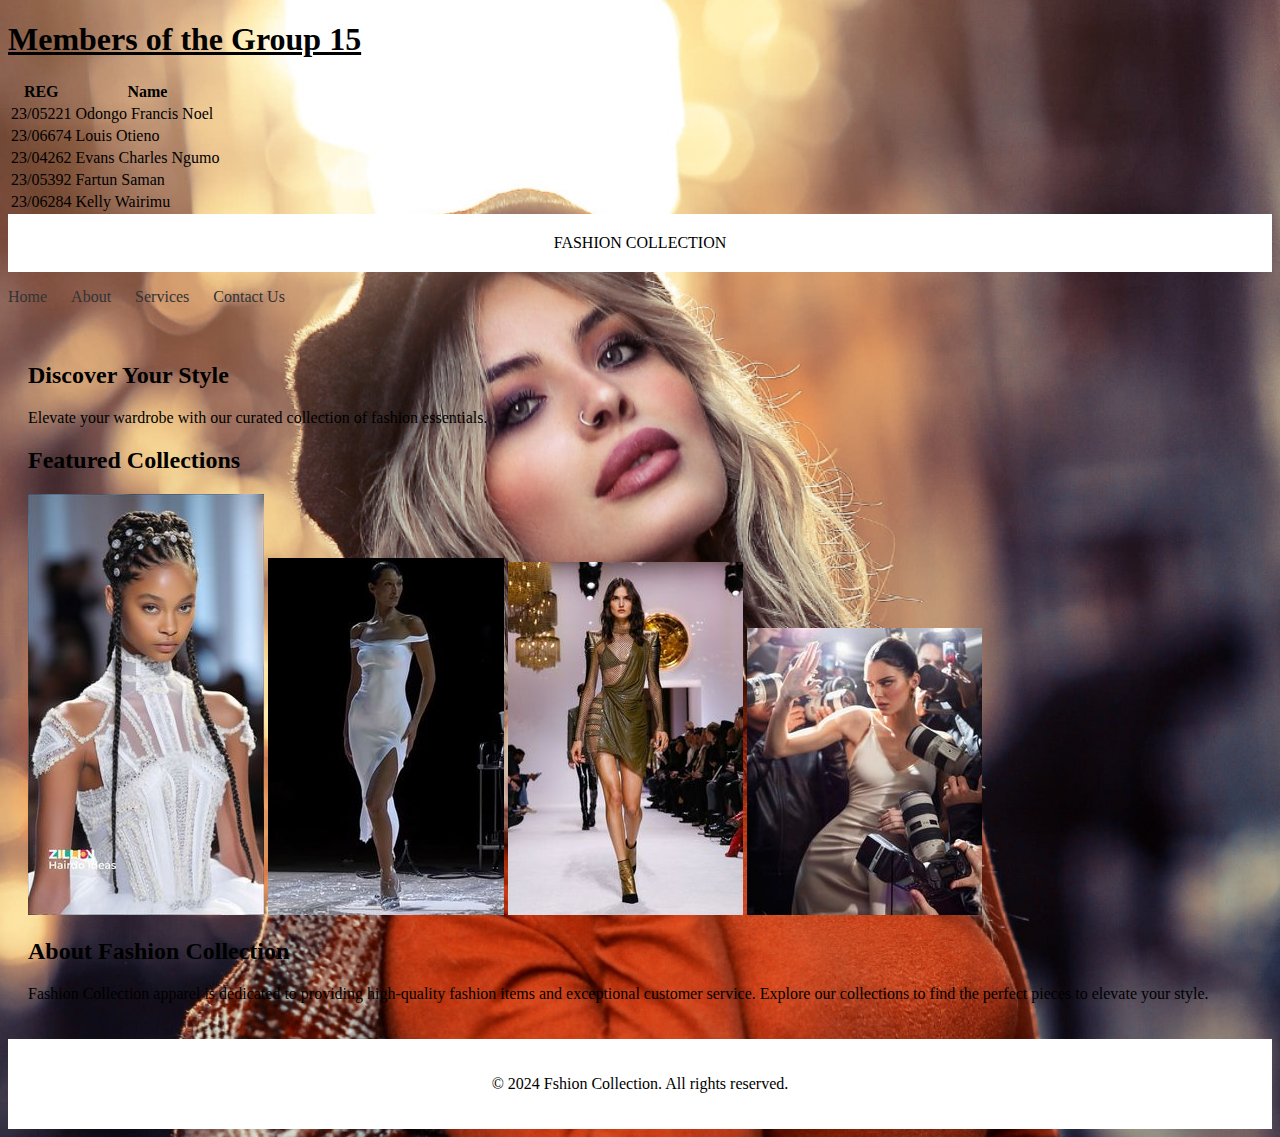
<file: index.html>
<!DOCTYPE html>
<html lang="en">
<head>
    <meta charset="UTF-8">
    <meta name="viewport" content="width=<<device-width>>, initial-scale=1.0">
    <title>Fashion</title>
    <link rel="stylesheet" href="styles.css">
</head>
</body>
<body>
    <h1><b><li><u>Members of the Group 15</u></li></b></h1>
    <table>
        <thead>
            <tr>
                <th>REG</th>
                <th>Name</th>
            </tr>
        </thead>
        <tbody>
            <tr>
                <td>23/05221</td>
                <td>Odongo Francis Noel</td>
            </tr>
            <tr>
                <td>23/06674</td>
                <td>Louis Otieno</td>
            </tr>
            <tr>
                <td>23/04262</td>
                <td>Evans Charles Ngumo</td>
            </tr>
            <tr>
                <td>23/05392</td>
                <td>Fartun Saman</td>
            </tr>
            <tr>
                <td>23/06284</td>
                <td>Kelly Wairimu</td>
            </tr>
        </tbody>
    </table>
</body>
</html>
<body style="background-color:rgb(47, 0, 65);">
    <header>FASHION COLLECTION</header>
    <nav>
        <ul>
            <li><a href="index.html">Home</a></li>
            <li><a href="about.html">About</a></li>
            <li><a href="Services.html">Services</a></li>
            <li><a href="contact.html">Contact Us</a></li>
        </ul>
    </nav>
    <main>
        <section id="hero">
            <div class="hero-content">
                <h2>Discover Your Style</h2>
                <p>Elevate your wardrobe with our curated collection of fashion essentials.</p>
            </div>
        </section>

        <section id="featured-collections">
            <h2>Featured Collections</h2>
            <img src="image6.jpg">
            <img src="image7.jpg">
            <img src="image9.jpg">
            <img src="image12.jpg">

        </section>
        <head>
            <style>
                body {
                    background-image: url("fashion.jpg");
                    background-repeat: no-repeat;
                    background-size: cover;
                }
            </style>
        </head>

        <section id="about-us">
            <h2>About Fashion Collection</h2>
            <p>Fashion Collection apparel is dedicated to providing high-quality fashion items and exceptional customer service. Explore our collections to find the perfect pieces to elevate your style.</p>
        </section>
    </main>
    <footer>
        <p>&copy; 2024 Fshion Collection. All rights reserved.</p>
    </footer>
</body>
</html>
</file>
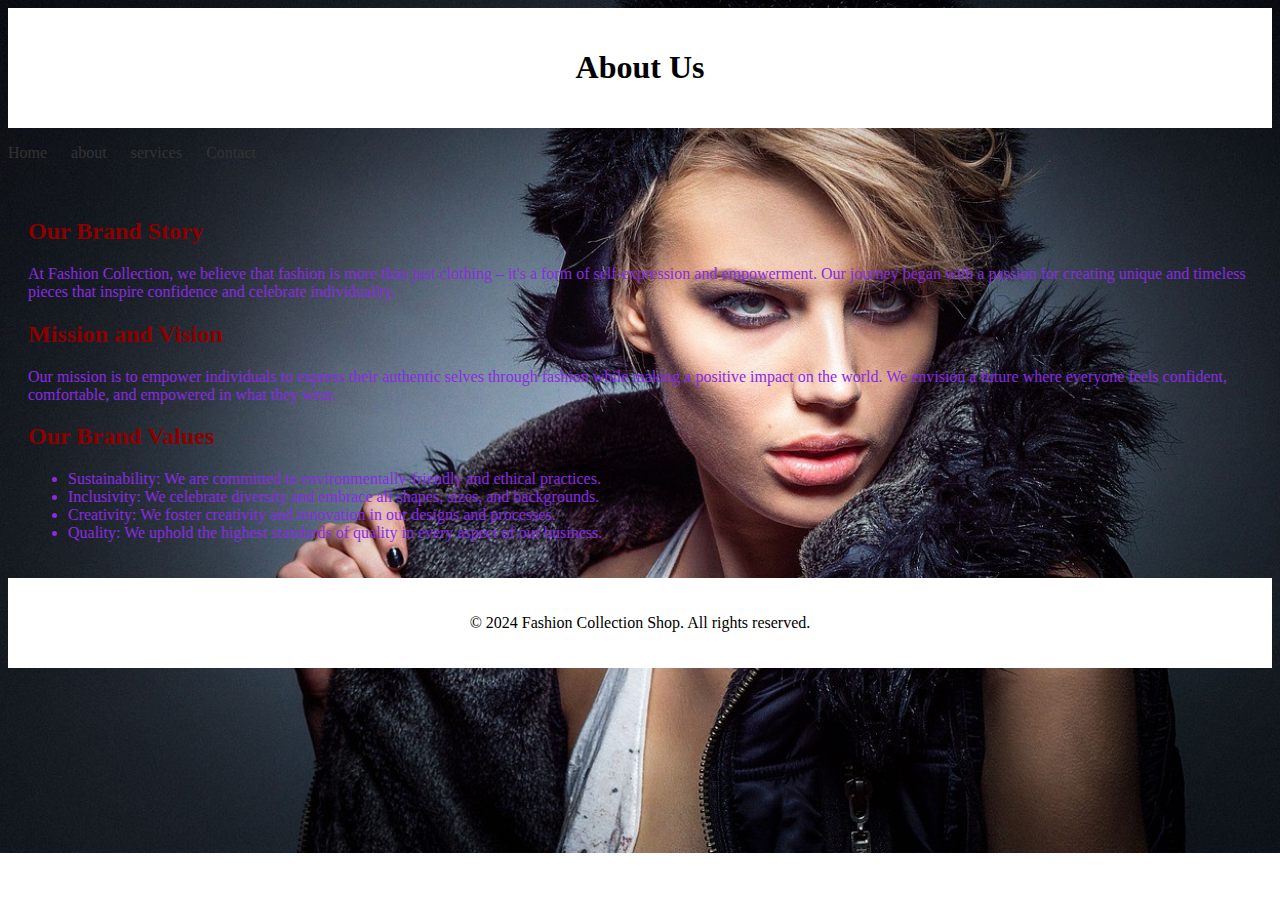
<file: about.html>
<!DOCTYPE html>
<html lang="en">
<head>
    <meta charset="UTF-8">
    <meta name="viewport" content="width=device-width, initial-scale=1.0">
    <title>About</title>
    <link rel="stylesheet" href="styles.css">
     <style>
        
            body {
                    background-image: url("image15.jpg");
                    background-repeat: no-repeat;
                    background-size: cover;
                }
                h2{
                    color:darkred;
                }
                p{
                    color:blueviolet;
                }
                ul{
                    color:blueviolet;
                }
            </style>
</head>
<body>
    <header>
        <h1> About Us</h1>
    </header>
    <nav>
        <ul>
            <li><a href="index.html">Home</a></li>
            <li><a href="about.html">about</a></li>
            <li><a href="services.html">services</a></li>
            <li><a href="contact.html">Contact</a></li>
        </ul>
    </nav>
    <main>
        <section id="brand-story">
            <h2>Our Brand Story</h2>
            <p>At Fashion Collection, we believe that fashion is more than just clothing – it's a form of self-expression and empowerment. Our journey began with a passion for creating unique and timeless pieces that inspire confidence and celebrate individuality.</p>
        </section>

        <section id="mission-vision">
            <h2>Mission and Vision</h2>
            <p>Our mission is to empower individuals to express their authentic selves through fashion while making a positive impact on the world. We envision a future where everyone feels confident, comfortable, and empowered in what they wear.</p>
        </section>

        <section id="brand-values">
            <h2>Our Brand Values</h2>
            <ul>
                <li>Sustainability: We are committed to environmentally-friendly and ethical practices.</li>
                <li>Inclusivity: We celebrate diversity and embrace all shapes, sizes, and backgrounds.</li>
                <li>Creativity: We foster creativity and innovation in our designs and processes.</li>
                <li>Quality: We uphold the highest standards of quality in every aspect of our business.</li>
            </ul>
        </section>

    </main>

    <footer>
        <p style=color:black;>&copy; 2024 Fashion Collection Shop. All rights reserved.</p>
    </footer>
</body>
</html>
</file>
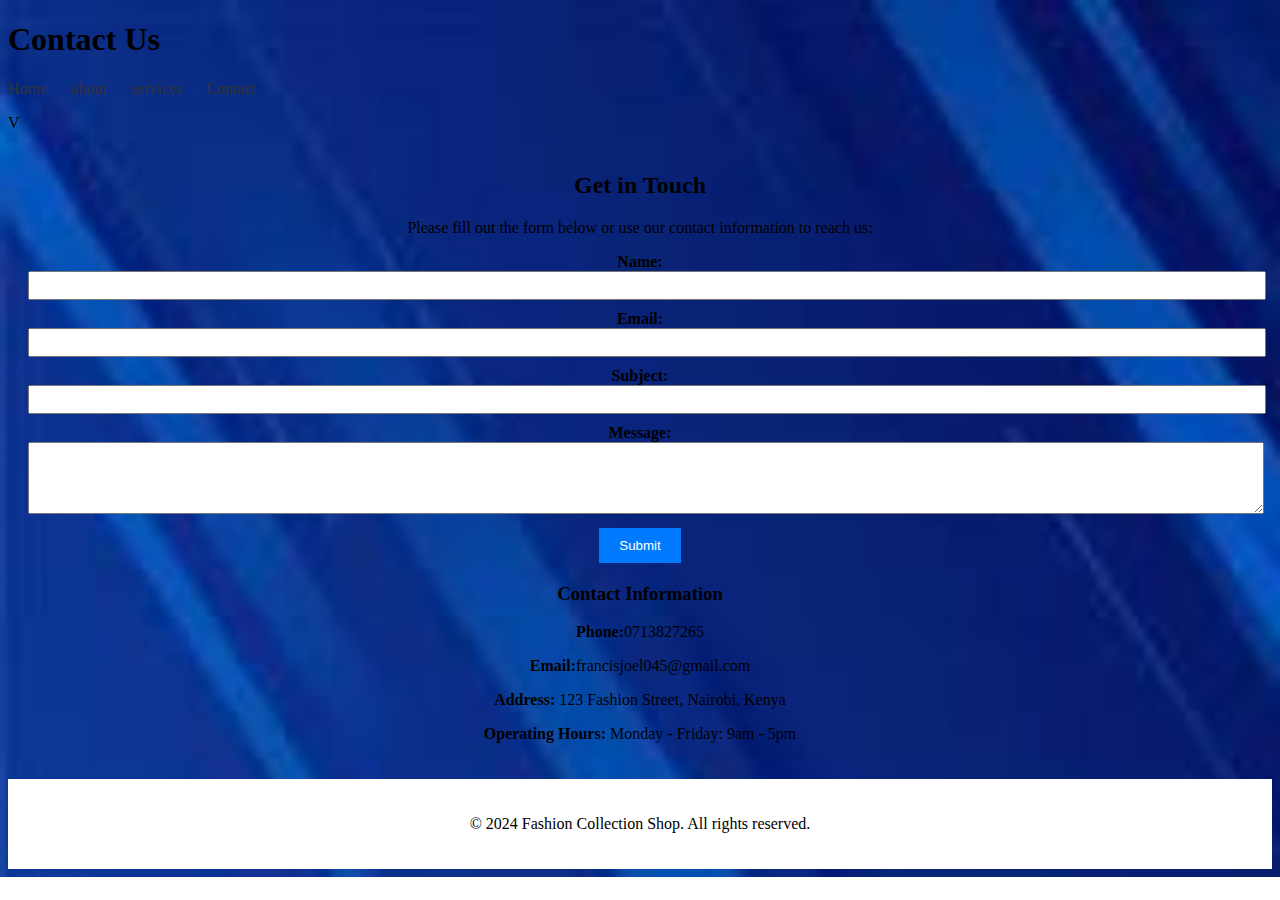
<file: contact.html>
<!DOCTYPE html>
<html lang="en">
<head>
    <meta charset="UTF-8">
    <meta name="viewport" content="width=device-width, initial-scale=1.0">
    <title>contact us</title>
    <link rel="stylesheet" href="styles.css">
</head>
<body>
    <h1>Contact Us</h1>
    <nav>
        <ul>
            <li><a href="index.html">Home</a></li>
            <li><a href="about.html">about</a></li>
            <li><a href="services.html">services</a></li>
            <li><a href="contact.html">Contact</a></li>
        </ul>
    </nav>
<head>
    <style>
        body {
            background-image: url("image 8.jpg");
          background-repeat: no-repeat;
           background-size: cover;
        }
    </style>
</head>
<body>
    V

</body>

    <main id="contact">
        <h2>Get in Touch</h2>
         <p>Please fill out the form below or use our contact information to reach us:</p>
        <div id="contact-form">
            <form id="contactForm">
                <label for="name">Name:</label>
                <input type="text" id="name" name="name" required><br>
                <label for="email">Email:</label>
                <input type="email" id="email" name="email" required><br>
                <label for="subject">Subject:</label>
                <input type="text" id="subject" name="subject" required><br>
                <label for="message">Message:</label><br>
                <textarea id="message" name="message" rows="4" required></textarea><br>
                <button type="submit">Submit</button>
            </form>
        </div>
       
        <div id="contact-info">
            <h3>Contact Information</h3>
            <p><strong>Phone:</strong>0713827265</p>
            <p><strong>Email:</strong>francisjoel045@gmail.com</p>
            <p><strong>Address:</strong> 123 Fashion Street, Nairobi, Kenya</p>
            <p><strong>Operating Hours:</strong> Monday - Friday: 9am - 5pm</p>
        </div>
    </main>

    <footer>
        <p>&copy; 2024 Fashion Collection Shop. All rights reserved.</p>
    </footer>
    <script src="script.js"></script>

</body>
</html>
</file>
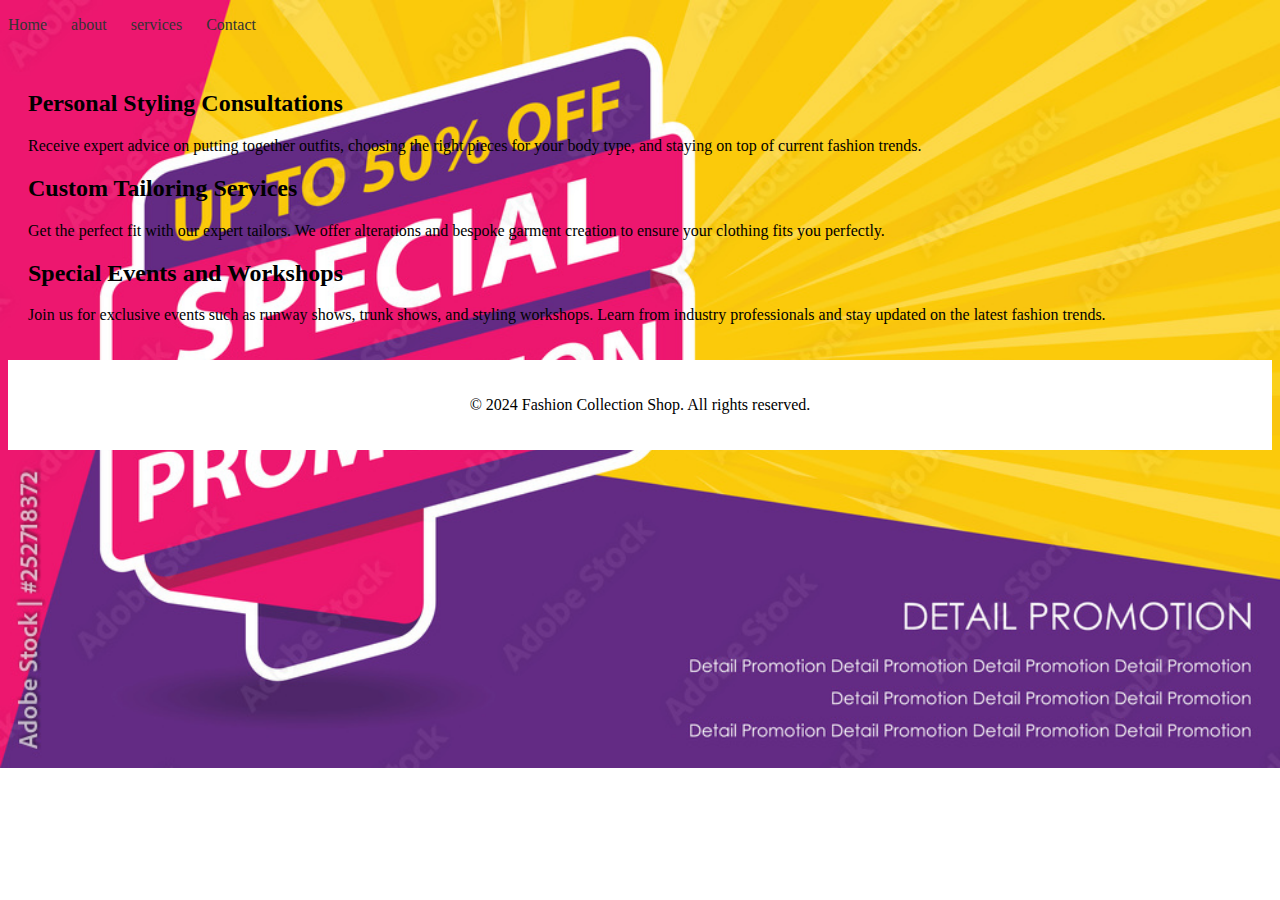
<file: Services.html>
<!DOCTYPE html>
<html lang="en">
<head>
    <meta charset="UTF-8">
    <meta name="viewport" content="width=device-width, initial-scale=1.0">
    <title>Services</title>
    <link rel="stylesheet" href="styles.css">
</head>

<head>
    <style>
        
            body {
                    background-image: url("image 14.jpg");
                    background-repeat: no-repeat;
                    background-size: cover;
                }
            </style>
</head>
<body>
    
</body>

<body>
    <nav>
        <ul>
            <li><a href="index.html">Home</a></li>
            <li><a href="about.html">about</a></li>
            <li><a href="services.html">services</a></li>
            <li><a href="contact.html">Contact</a></li>
        </ul>
    </nav>
    <main>
        <section id="personal-styling">
            <h2>Personal Styling Consultations</h2>
            <p>Receive expert advice on putting together outfits, choosing the right pieces for your body type, and staying on top of current fashion trends.</p>
        </section>

        <section id="custom-tailoring">
            <h2>Custom Tailoring Services</h2>
            <p>Get the perfect fit with our expert tailors. We offer alterations and bespoke garment creation to ensure your clothing fits you perfectly.</p>
        </section>

        <section id="special-events">
            <h2>Special Events and Workshops</h2>
            <p>Join us for exclusive events such as runway shows, trunk shows, and styling workshops. Learn from industry professionals and stay updated on the latest fashion trends.</p>
        </section>

    </main>

    <footer>
        <p>&copy; 2024 Fashion Collection Shop. All rights reserved.</p>
    </footer>



</body>
</html>
</file>
<file: styles.css>
styles.css
body{
    background-color: #007bff;
}
header, footer {
    background-color: white;
    padding: 20px;
    text-align: center;
}

nav ul {
    list-style-type: none;
    padding: 0;
}

nav ul li {
    display: inline;
    margin-right: 20px;
}

nav ul li a {
    text-decoration: none;
    color: #333;
}

/* Styles for main content */
main {
    padding: 20px;
}

#contact {
    text-align: center;
}

#contact-form {
    margin-bottom: 20px;
}

#contact-form label {
    font-weight: bold;
}

#contact-form input[type="text"],
#contact-form input[type="email"],
#contact-form textarea {
    width: 100%;
    margin-bottom: 10px;
    padding: 5px;
}

#contact-form button {
    background-color: #007bff;
    color: #fff;
    border: none;
    padding: 10px 20px;
    cursor: pointer;
}

#contact-form button:hover {
    background-color: #0056b3;
}

/* Styles for responsive design (optional) */
@media only screen and (max-width: 768px) {
    /* Add responsive styles here */
}
.slideshow-container {
    max-width: 1000px;
    position: relative;
    margin: auto;
  }
  
  .mySlides {
    display: none;
  }
  
  .prev, .next {
    cursor: pointer;
    position: absolute;
    top: 50%;
    width: auto;
    padding: 16px;
    margin-top: -22px;
    color: white;
    font-weight: bold;
    font-size: 18px;
    transition: 0.6s ease;
    border-radius: 0 3px 3px 0;
  }
  
  .prev:hover, .next:hover {
    background-color: rgba(0,0,0,0.8);
  }
  
  .fade {
    animation-name: fade;
    animation-duration: 1.5s;
  }
  
  @keyframes fade {
    from {opacity: .4}
    to {opacity: 1}
  }
</file>
